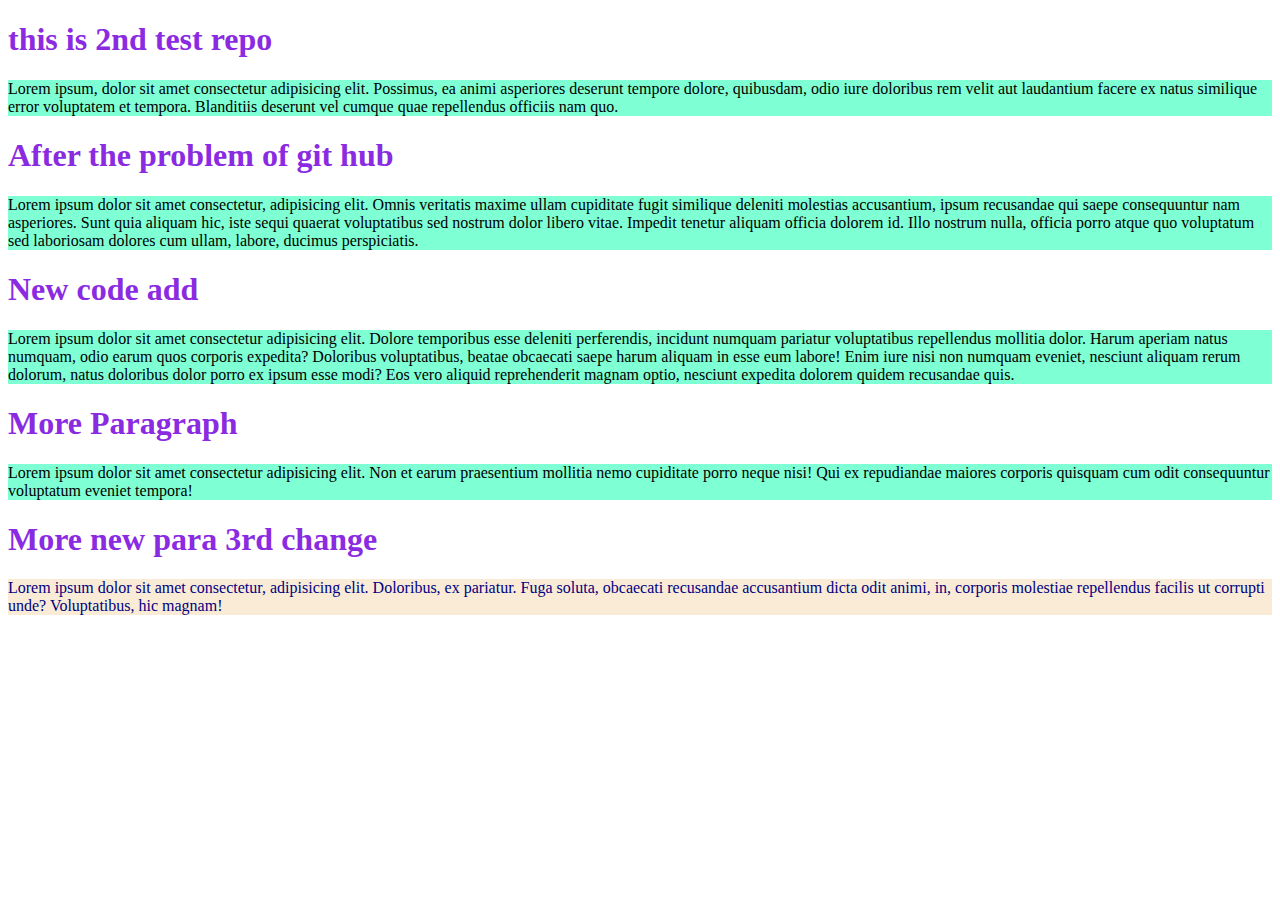
<file: index.html>
<!DOCTYPE html>
<html lang="en">

<head>
    <meta charset="UTF-8">
    <meta name="viewport" content="width=device-width, initial-scale=1.0">
    <title>This is 2nd Test Repo</title>
    <link rel="stylesheet" href="style.css">
</head>

<body>
    <h1>this is 2nd test repo</h1>
    <p>Lorem ipsum, dolor sit amet consectetur adipisicing elit. Possimus, ea animi asperiores deserunt tempore dolore,
        quibusdam, odio iure doloribus rem velit aut laudantium facere ex natus similique error voluptatem et tempora.
        Blanditiis deserunt vel cumque quae repellendus officiis nam quo.</p>

    <h1>After the problem of git hub</h1>
    <p>Lorem ipsum dolor sit amet consectetur, adipisicing elit. Omnis veritatis maxime ullam cupiditate fugit similique
        deleniti molestias accusantium, ipsum recusandae qui saepe consequuntur nam asperiores. Sunt quia aliquam hic,
        iste sequi quaerat voluptatibus sed nostrum dolor libero vitae. Impedit tenetur aliquam officia dolorem id. Illo
        nostrum nulla, officia porro atque quo voluptatum sed laboriosam dolores cum ullam, labore, ducimus
        perspiciatis.</p>

    <h1>New code add</h1>
    <p>Lorem ipsum dolor sit amet consectetur adipisicing elit. Dolore temporibus esse deleniti perferendis, incidunt
        numquam pariatur voluptatibus repellendus mollitia dolor. Harum aperiam natus numquam, odio earum quos corporis
        expedita? Doloribus voluptatibus, beatae obcaecati saepe harum aliquam in esse eum labore! Enim iure nisi non
        numquam eveniet, nesciunt aliquam rerum dolorum, natus doloribus dolor porro ex ipsum esse modi? Eos vero
        aliquid reprehenderit magnam optio, nesciunt expedita dolorem quidem recusandae quis.</p>

    <h1>
        More Paragraph
    </h1>

    <p>Lorem ipsum dolor sit amet consectetur adipisicing elit. Non et earum praesentium mollitia nemo cupiditate porro
        neque nisi! Qui ex repudiandae maiores corporis quisquam cum odit consequuntur voluptatum eveniet tempora!
    </p>


    <h1>More new para 3rd change </h1>
    <p class="new">Lorem ipsum dolor sit amet consectetur, adipisicing elit. Doloribus, ex pariatur. Fuga soluta,
        obcaecati
        recusandae accusantium dicta odit animi, in, corporis molestiae repellendus facilis ut corrupti unde?
        Voluptatibus, hic magnam!</p>
</body>

</html>
</file>
<file: style.css>
p {
    background-color: aquamarine;
}

h1 {
    color: blueviolet;
}

.new {
    background-color: antiquewhite;
    color: navy;
}
</file>
